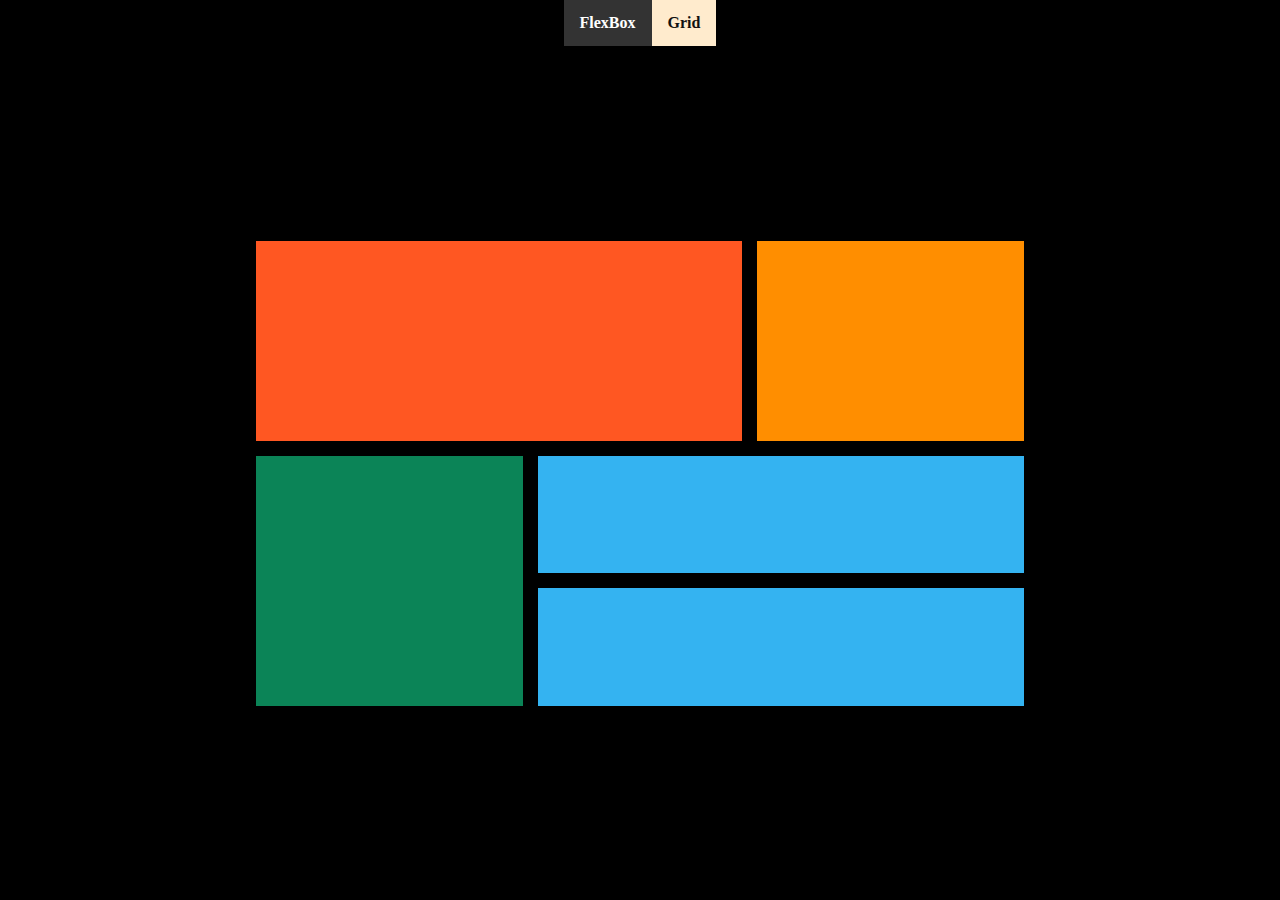
<file: grid.html>
<!DOCTYPE html>
<html lang="en">
    <head>
        <meta charset="UTF-8" />
        <meta name="viewport" content="width=device-width, initial-scale=1.0" />
        <title>CSS Flexbox</title>
        <link rel="stylesheet" href="grid.css">
        <link rel="stylesheet" href="style.css">

    </head>
    <body>
        <nav>
            <ul>
                <li><a  href="index.html">FlexBox</a></li>
                <li><a class="active" href="grid.html">Grid</a></li>
              </ul>
        </nav>

        <main>
          <div class="first"></div>
          <div class="second"></div>
          <div class="third"></div>
          <div class="fourth"></div>
          <div class="fifth"></div>
      </main>
        </body>
      </html>
</file>
<file: grid.css>
/* *{
  box-sizing: border-box;
  padding: 0;
  margin: 0;
}

body {
 
  
} */

* {
  margin: 0;
  padding: 0;
}

body {
  background-color: #000;
  color: white;
  display: flex;
  flex-direction: column;
  place-items: center;
  min-height: 100vh;
}

header {
  margin-top: 30px;
}

main {
  display: grid;
  grid-template-areas: 
  'a a b'
  'c d d'
  'c e e'
  ;
  gap: 15px;
  width: 60%;
  margin: auto;
}

div {
  padding: 2em;
  text-align: center;
}

.first {
  background-color: #FF5722;
  grid-area: a;
  height: 200px;
}

.second {
  background-color: #FF8E00;
  grid-area: b;
  height: 200px;
}

.third {
  background-color: #0B8457;
  grid-area: c;
  height: 250px;
}

.fourth {
  background-color: #34B3F1;
  grid-area: d;
}

.fifth {
  background-color: #34B3F1;
  grid-area: e;
}



@media (max-width: 760px) {
  main {
      width: 70%
  }
          
  .first {
      height: 80px;
  }

  .second {
      height: 80px;
  }

  .third {
      height: 80px;
  }
}
</file>
<file: style.css>
@import url(https://fonts.google.com/specimen/lexend+Deaca);
@import url(https://fonts.google.com/specimen/Big+Shoulders+Display);

ul {
    list-style-type: none;
    margin: 0;
    padding: 0;
    overflow: hidden;
    background-color: #333;
  }
  
  li {
    float: left;
  }
  
  li a {
    display: block;
    color: white;
    text-align: center;
    padding: 14px 16px;
    text-decoration: none;
    font-weight: 900;
  }
  
  li a:hover {
    background-color: #111;
    color: #fff;
    font-weight: 700;
  }
  .active{
    background-color: blanchedalmond;
    color:#111;
    font-weight: 700;
  }


*{
    box-sizing: border-box;
    padding:0;
    margin: 0;

}

.box-container{
    display: flex;
    justify-content: center;
    align-content: center;
    width: 100%;
    min-height: 100vh;
}
.container-box{
    display: flex;
    justify-content: center;
    align-items: center;
    width: 100%;
    max-width:1440px;
    flex-flow:wrap;
 
}

.box{
    padding: 15px;
    width: 269px;
    min-height: 430px;
    
}

.sedans{
    background-color: hsl(31, 77%, 52%);
    border-top-left-radius: 10px;
    border-bottom-left-radius: 10px;
}
.suvs{
    background-color: hsl(184, 100%, 22%);

}
.luxury{
    background-color: hsl(179, 100%, 13%);
    border-top-right-radius: 10px;
    border-bottom-right-radius: 10px;
}

.content{
    padding: 10px;
}

h1{
    color: hsl(0, 0%, 95%);
    font-family: 'Lexend Deca', sans-serif;
    margin: 20px 0;

}
p{
    color:hsla(0, 0%, 100%, 0.75);
    font-family: 'Big Shoulders Display'cursive;
}

.btn{
    margin: 60px 0;
    padding: 15px 40px;
    border: 0;
    border-radius: 30px;
    outline: none;
    background-color: #fff;
    font-size: 15px;
    cursor: pointer;
    font-family: 'Lexend Deca', sans-serif;
    font-weight: 700;

}
.btn-sedans{
    color:hsl(31, 77%, 52%) ;

}

.btn-suvs{
    color:hsl(184, 100%, 22%);

}
.btn-luxury{
    color:hsl(179, 100%, 13%) ;

}

.btn:hover{
    background-color: transparent;
    border: 2px solid #fff;
    color: #fff;
    transition: 0.4s;
}
</file>
